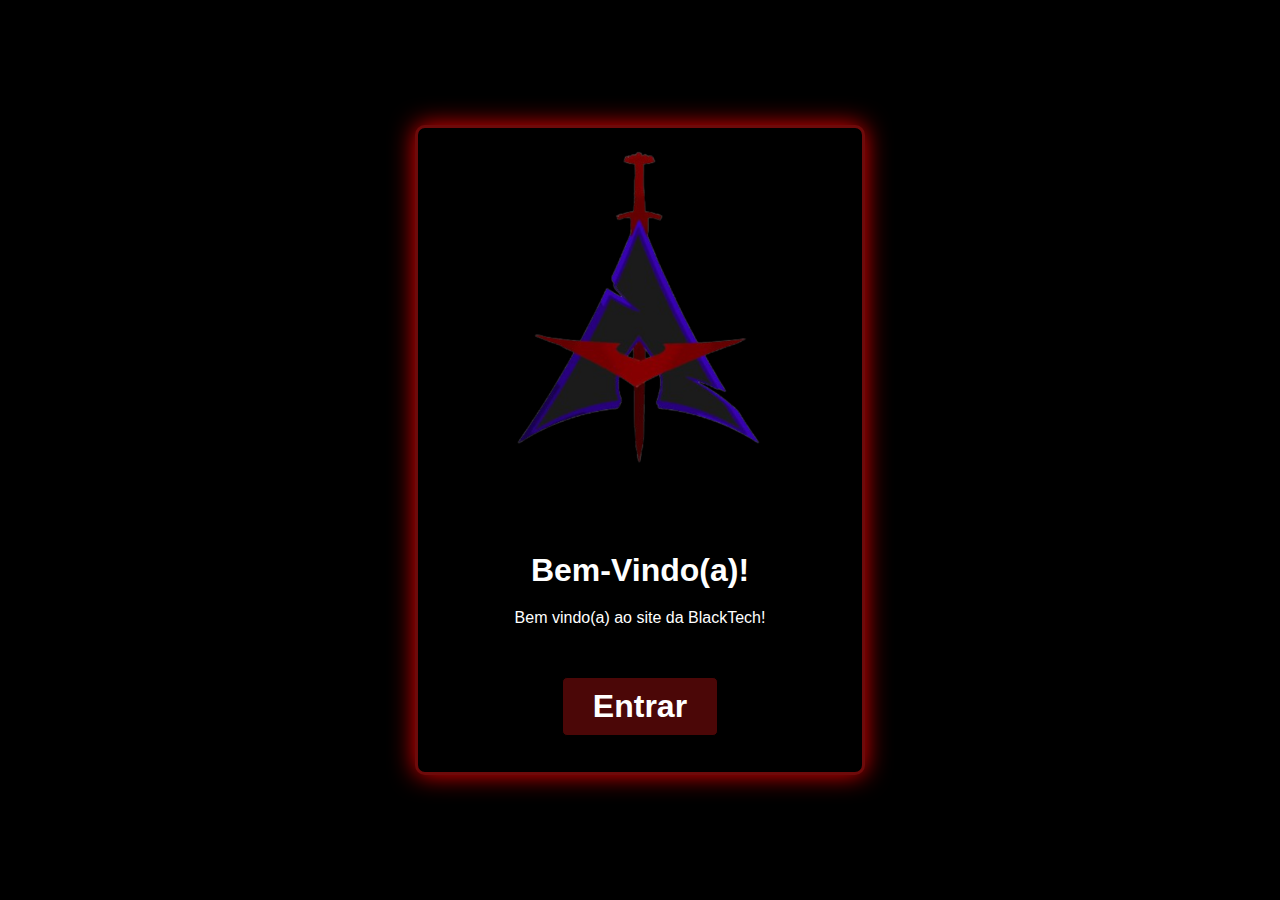
<file: index.html>
<!DOCTYPE html>
<html lang="pt-br">
<head>
    <meta charset="UTF-8">
    <meta name="viewport" content="width=device-width, initial-scale=1.0">
    <title>BlackTech</title>
    <link rel="stylesheet" href="estilos/style.css">
    <link rel="shortcut icon" href="estilos/imagens/favicon.ico" type="image/x-icon">
    <style>
        @media screen and (max-width: 500px){
            main{
                width: 90%;
                height: 90%;
                overflow-x: hidden;
                margin: auto;
                margin-top: 30px;
                margin-bottom: 30px;
                height: 650px;

            }
            main h1{
                font-size: 3em;
            }
            p{
                font-size: 1.2em;
            }
            body{ 
                overflow-x: hidden;
            }
            .container{
                overflow-x: hidden;
                display: block;
                display: flex;
            }
        }
    </style>
</head>
<body>

    <div class="container">
        <main>
            <img src="estilos/imagens/blacktech.png" class="logo" alt="logo ArchTec">
            <h1>Bem-Vindo(a)!</h1>
            <p>Bem vindo(a) ao site da BlackTech!</p>
            <form action="pag001.html">
                <input class="submit" type="submit" value="Entrar">
            </form>
        </main>
    </div>
</body>
</html>
</file>
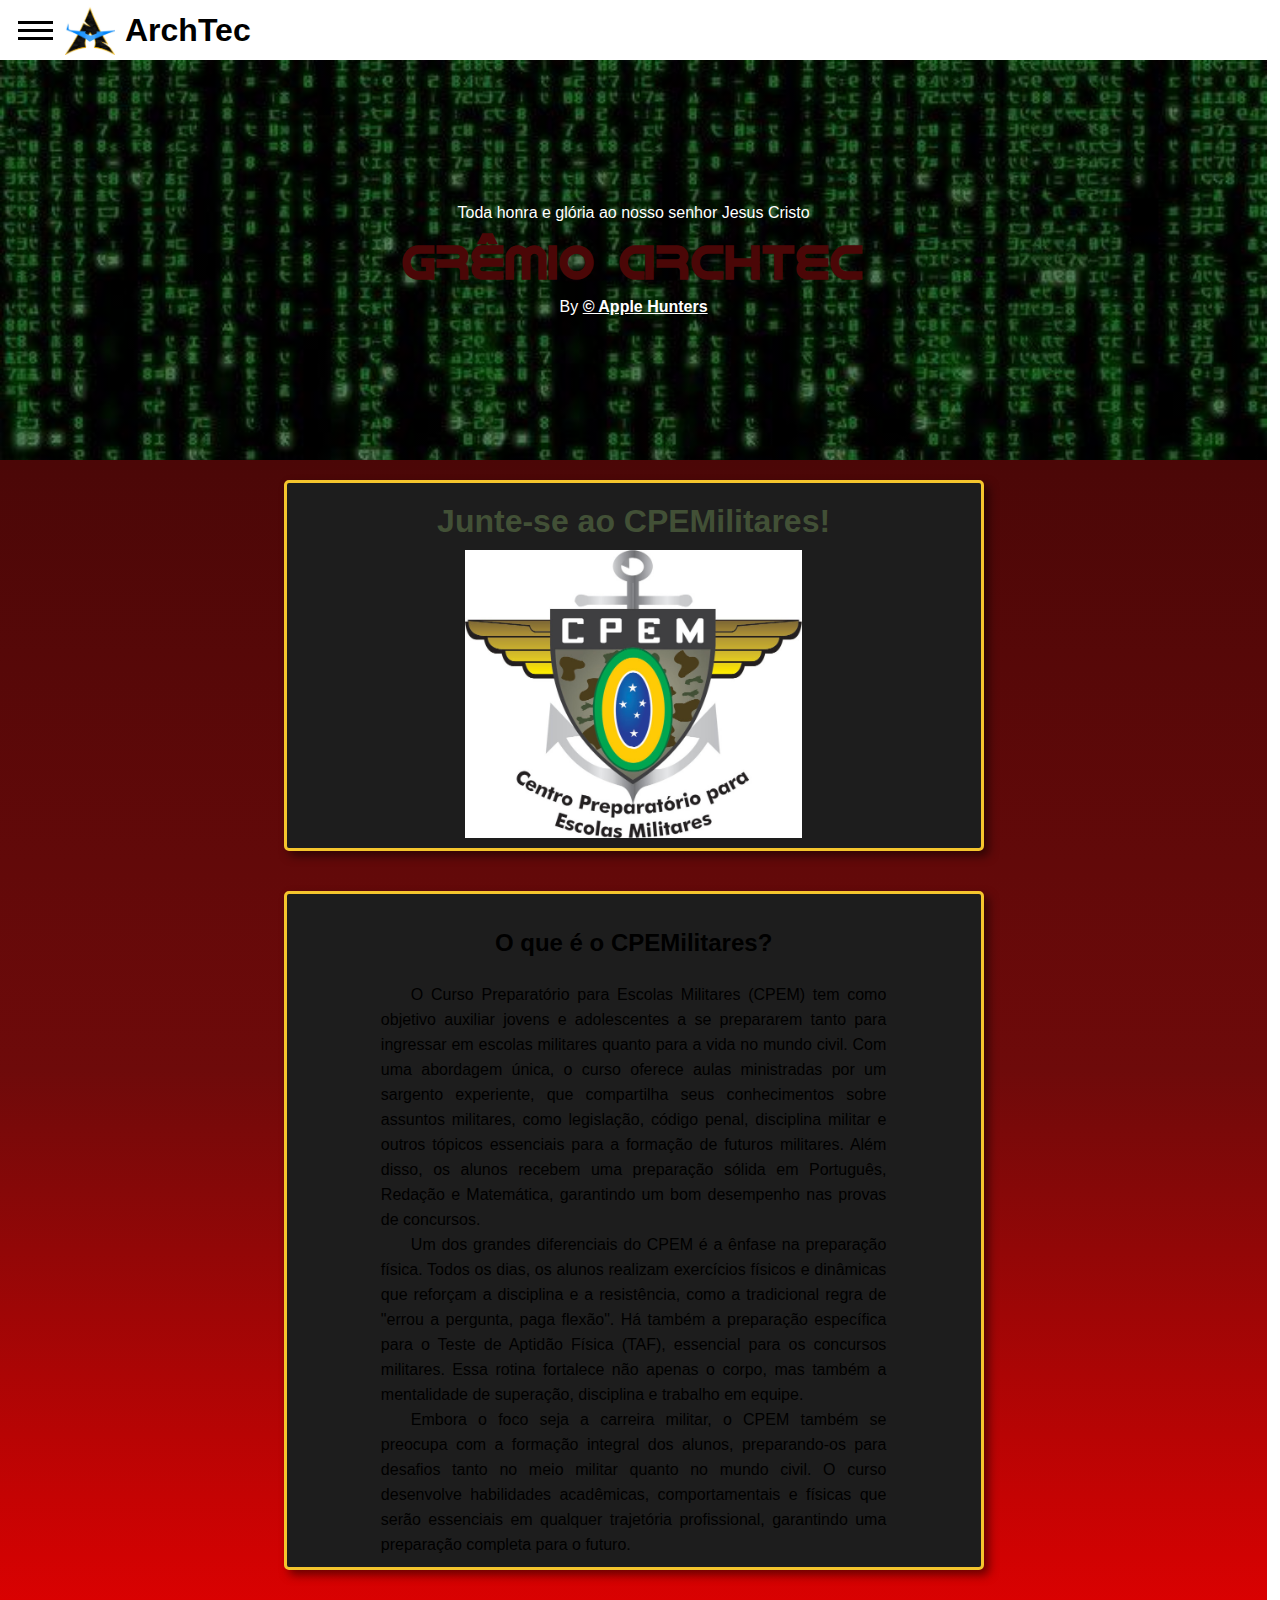
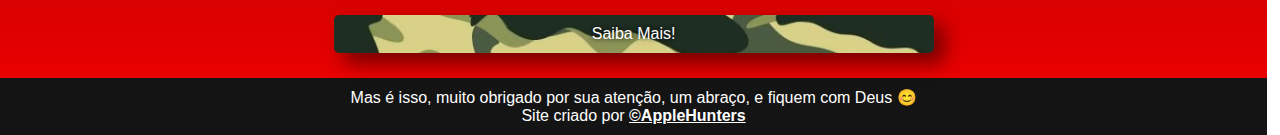
<file: cpem.html>
<!DOCTYPE html>
<html lang="pt-br">
<head>
    <meta charset="UTF-8">
    <meta name="viewport" content="width=device-width, initial-scale=1.0">
    <title>ArchTec - CPEMilitares</title>
    <link rel="stylesheet" href="estilos/pag.css">
    <link rel="shortcut icon" href="estilos/imagens/favicon.ico" type="image/x-icon">
    <style>
        @media screen and (min-width: 750px) {
            aside{
                width: 700px;
                margin: 20px auto;
            }
            a.cpem-botton{
                width: 600px;
            }
            .prop-cpem h1{
                font-size: 2em;
                padding: 10px;
            }
            .menu.show{
                width: 400px;
            }
        }
        .prop-cpem{
            text-align: center;
            display: flex;
            flex-flow: column nowrap;
            padding: 10px;
        }
        .prop-cpem h1{
            color: #425036;
            font-size: 200%;
        }
        .prop-cpem img{
            display: block;
            width: 50%;
        }

        h2{
            margin: 25px 0px;
        }

        aside p{
            text-align: justify;
            margin-top: 10px;
            margin: auto;
            text-indent: 30px;
            line-height: 25px;
        }

        .cpem-botton{
            background-image: url('estilos/imagens/adbc8445-24c6-4fff-abe5-4f021618e9f2.jpeg');
            display: block;
            margin: 25px auto;
            padding: 10px;
            width: 90%;
            text-align: center;
            text-decoration: none;
            color: white;
            text-shadow: 0px 0px 5px black;
            border-radius: 5px;
            background-size: cover;
            background-repeat: no-repeat;
            box-shadow: 10px 10px 20px #00000080;
            transition: 0.2s ease-in-out;
        }

        .cpem-botton:hover{
            padding: 15px;
            transition: 0.2s ease-in-out;
        }
    </style>
</head>
<body>
    <button class="togglemenu" onclick="menu()"> <!--Simbolo do menu-->
        <span class="linha"></span>
        <span class="linha"></span>
        <span class="linha"></span>
    </button>
    <div class="menu">
        <nav class="menu" class="hidden">
            <img src="estilos/imagens/Logo ArchTec.jpg" class="minlogo" alt="Logo">
            <h1>ArchTec</h1>
            <ul>
                <li><a href="pag001.html" onclick="menuOff()">Página inicial</a></li>
                <li><a href="pag002.html" onclick="menuOff()">Nossa equipe</a></li>
                <li><a href="pag003.html" onclick="menuOff()">Propóstas extras</a></li>
                <hr>
            </ul>
            <a href="cpem.html" class="cpem-caminho" onclick="menuOff()">
                <div>Junte-se ao CPEMilitares!</div>
            </a>
        </nav>
    </div>
    <nav>
        <img src="estilos/imagens/Logo ArchTec.jpg" class="minlogo" alt="Logo">
        <h1>ArchTec</h1>
    </nav>
    <header>
        <div class="header">
            <p>Toda honra e glória ao nosso senhor Jesus Cristo</p>
            <h1>Grêmio ArchTec</h1>
            <p>By <a href="https://github.com/AppleHunters/" target="_blank">&copy; Apple Hunters</a></p>
        </div>
    </header>
    <main>
        <article>
            <aside class="prop-cpem">
                <h1>Junte-se ao CPEMilitares!</h1>
                <img src="estilos/imagens/logo-cpem.jpg" alt="logo-cpem">
            </aside>
            <aside>
                <h2>O que é o CPEMilitares?</h2>
                <p>
                    O Curso Preparatório para Escolas Militares (CPEM) tem como objetivo auxiliar jovens e adolescentes a se prepararem tanto para ingressar em escolas militares quanto para a vida no mundo civil. Com uma abordagem única, o curso oferece aulas ministradas por um sargento experiente, que compartilha seus conhecimentos sobre assuntos militares, como legislação, código penal, disciplina militar e outros tópicos essenciais para a formação de futuros militares. Além disso, os alunos recebem uma preparação sólida em Português, Redação e Matemática, garantindo um bom desempenho nas provas de concursos.
                </p>
                <p>
                    Um dos grandes diferenciais do CPEM é a ênfase na preparação física. Todos os dias, os alunos realizam exercícios físicos e dinâmicas que reforçam a disciplina e a resistência, como a tradicional regra de "errou a pergunta, paga flexão". Há também a preparação específica para o Teste de Aptidão Física (TAF), essencial para os concursos militares. Essa rotina fortalece não apenas o corpo, mas também a mentalidade de superação, disciplina e trabalho em equipe.
                </p>
                <p>
                    Embora o foco seja a carreira militar, o CPEM também se preocupa com a formação integral dos alunos, preparando-os para desafios tanto no meio militar quanto no mundo civil. O curso desenvolve habilidades acadêmicas, comportamentais e físicas que serão essenciais em qualquer trajetória profissional, garantindo uma preparação completa para o futuro.
                </p>
            </aside>
            <section>
                <a class="cpem-botton" target="_blank" href="https://cpem.vercel.app">
                    Saiba Mais!
                </a>
            </section>
        </article>
    </main>
    <footer>
        <p>Mas é isso, muito obrigado por sua atenção, um abraço, e fiquem com Deus 😊</p>
        <p>Site criado por <a href="https://github.com/AppleHunters/" target="_blank">&copy;AppleHunters</a></p>
    </footer>
    <script src="scripts/menu.js"></script>
</body>
</html>
</file>
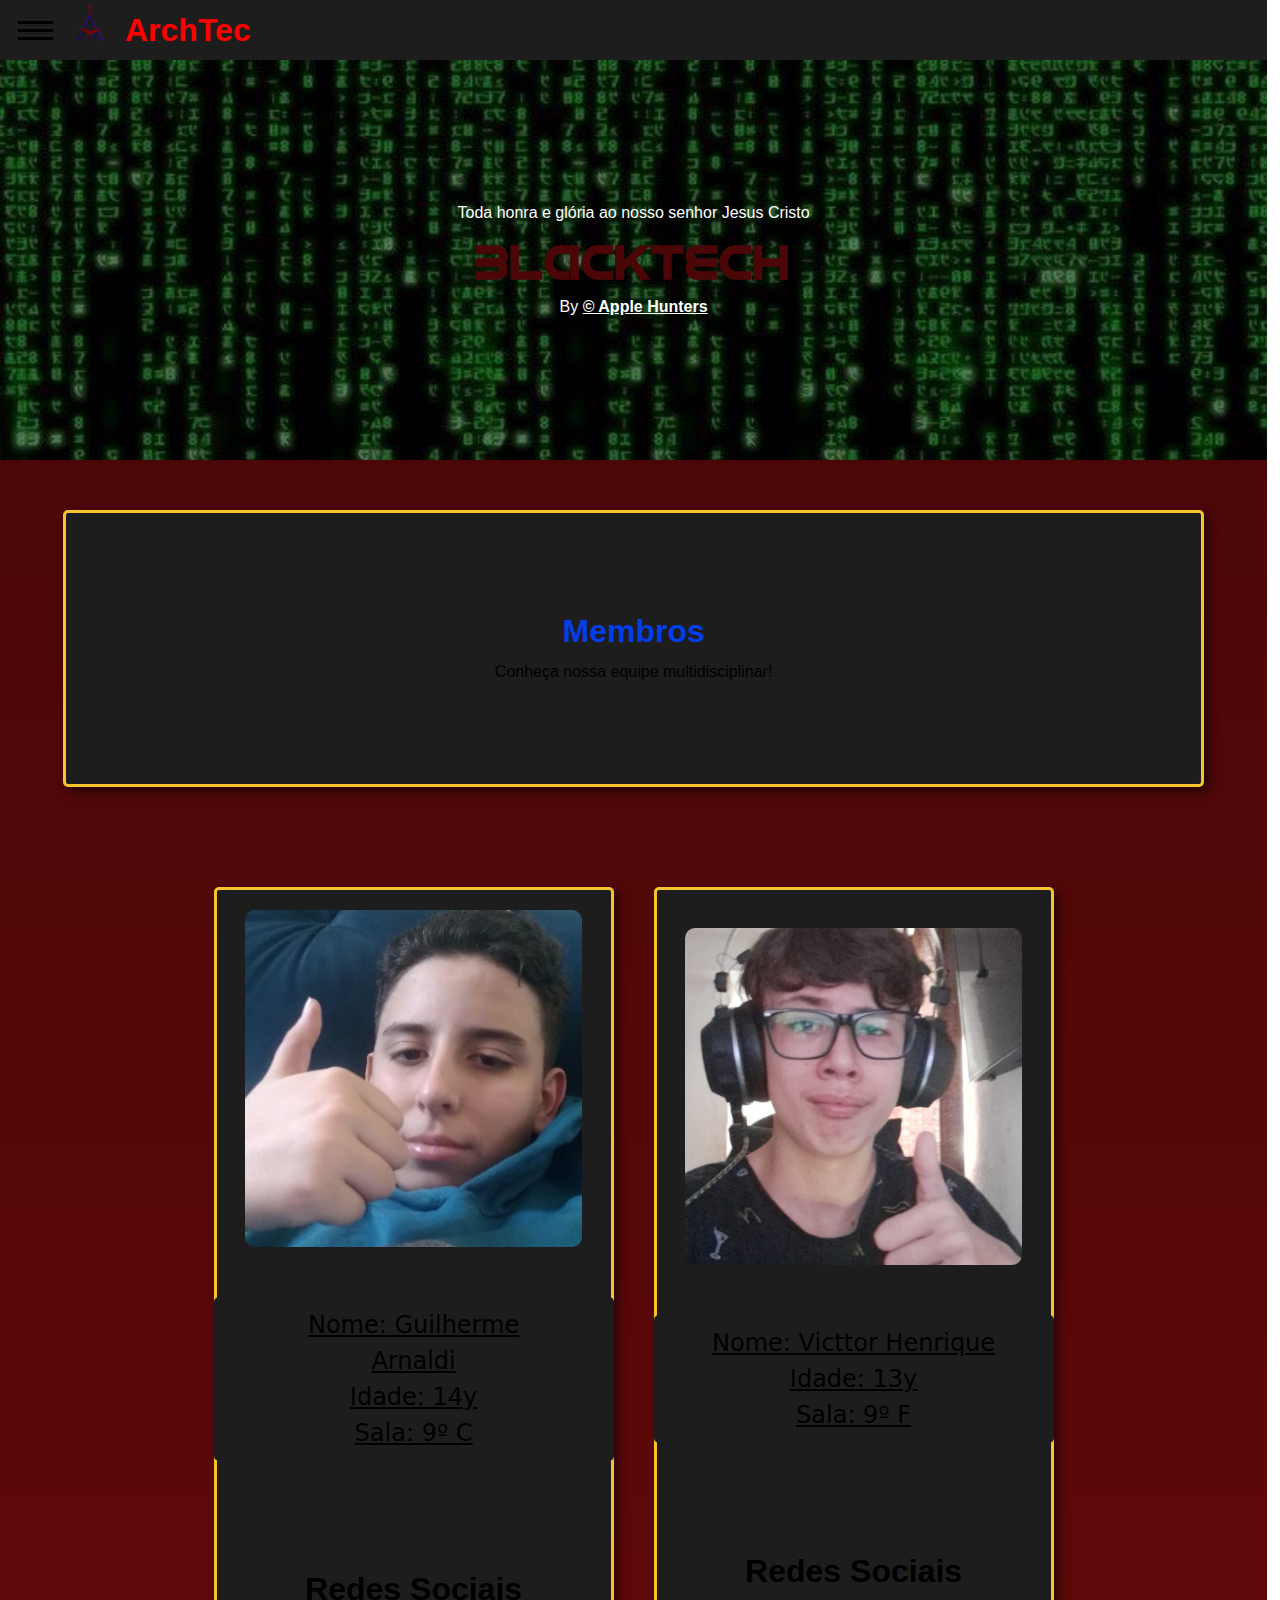
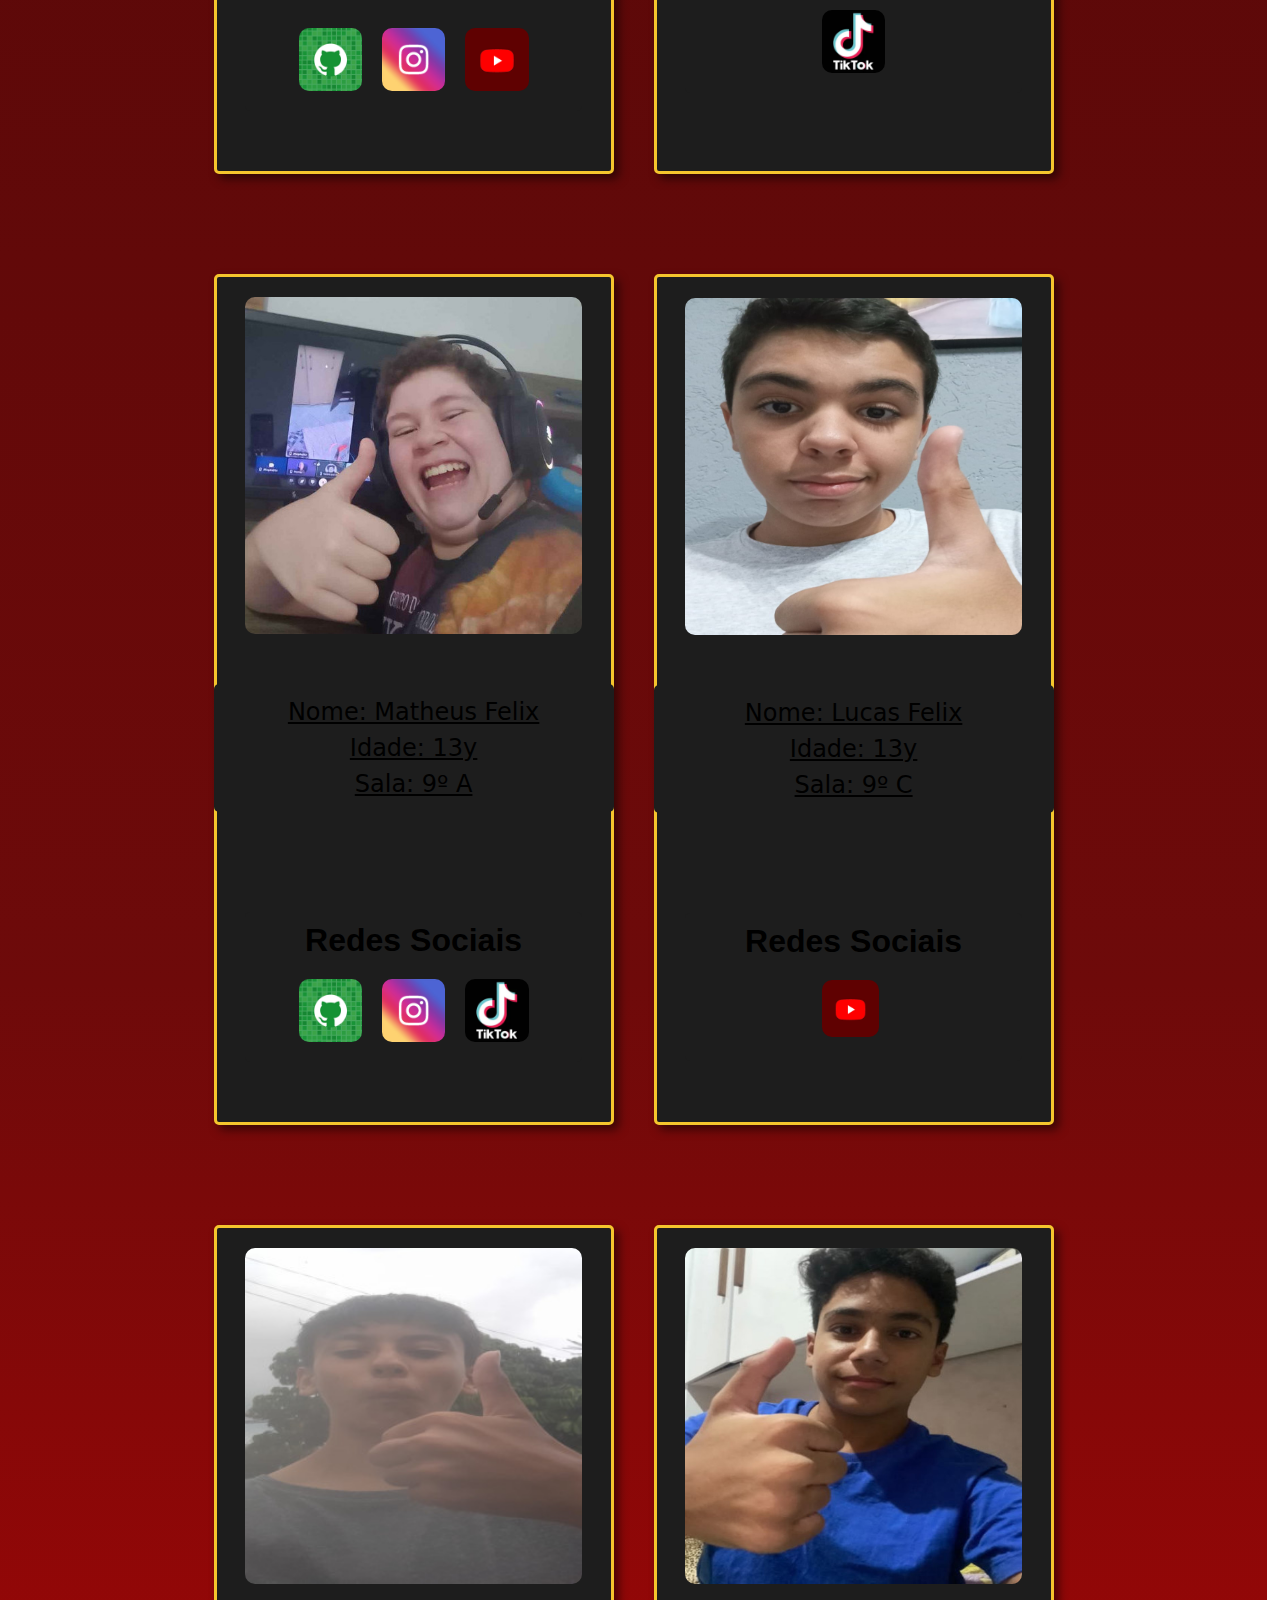
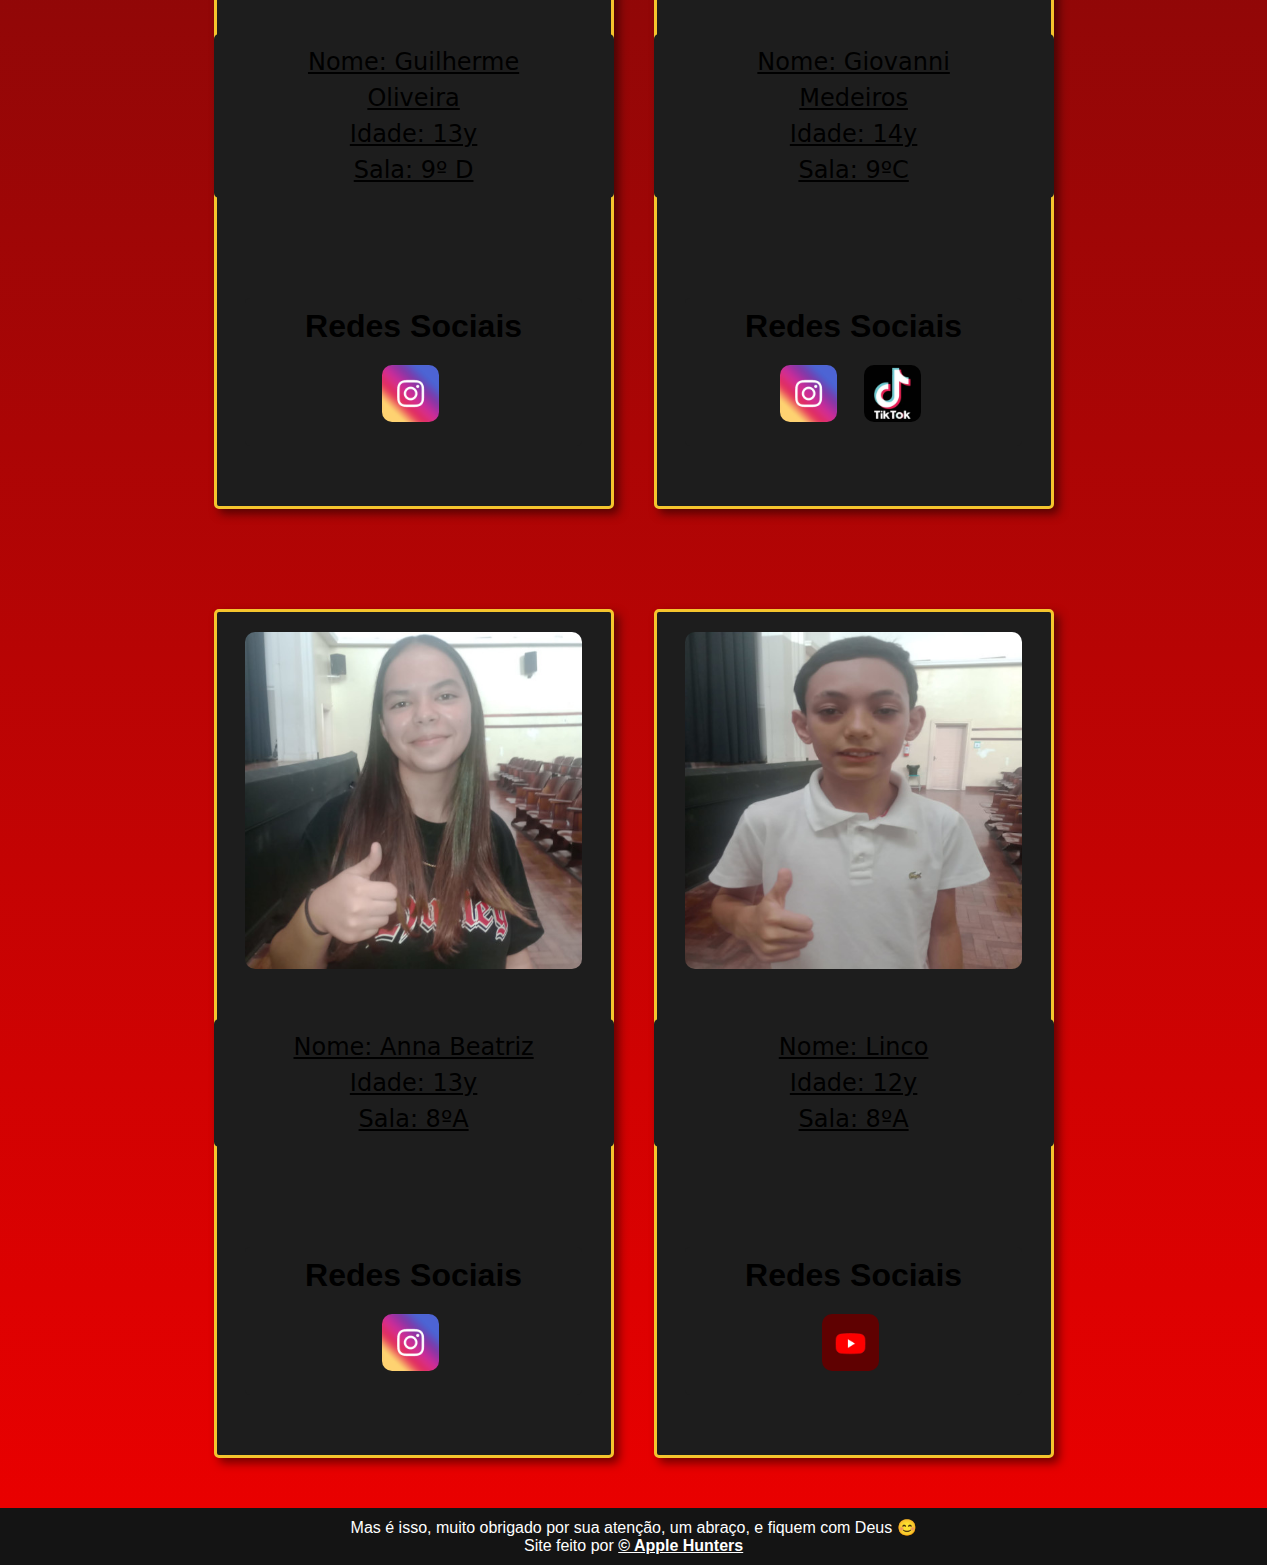
<file: pag002.html>
<!DOCTYPE html>
<html lang="pt-br">
    <head>
        <meta charset="UTF-8">
        <meta name="viewport" content="width=device-width, initial-scale=1.0">
        <title>ArchTec - membros</title>
        <link href="https://fonts.googleapis.com/css2?family=Material+Symbols+Outlined" rel="stylesheet" /> 
        <link rel="stylesheet" href="estilos/pag.css">
        <link rel="shortcut icon" href="estilos/imagens/favicon.ico" type="image/x-icon">
        <!--Falhando-->
        <style>
        :root{
            --black: #1d1d1d;
        }
            div.menu{
            background-color: var(--black);
        }
        #menu2{
            width: 40%;
        }
        nav.menu a{
            color: white;
        }
            @media screen and (min-width: 600px) and (max-width: 1100px) {
                aside.inf p{
                    font-size: 1.5em;
                }
                div.menu{
                    width: 400px
                }
            }
            @media screen and (min-width: 1100px) {
                article{
                    flex-flow: row wrap;
                    justify-content: center;
                }
                aside{
                    width: 400px;
                }
                aside.prop{
                    width: 90%;
                }
                div.menu{
                    width: 600px
                }
            }
            header{
                display: flex;
                flex-flow: column nowrap;
                justify-content: center;
            }
            aside img{
                width: 90%;
                margin-top: 10px;
                border-radius: 10px;
            }
            aside{
                display: flex;
                flex-flow: row nowrap;
            }
            .reverse{
                display: flex;
                flex-flow: column nowrap;
                justify-content: center;
            }
            img.ico{
                width: 100%;
                vertical-align: middle;
            }
            li{
                vertical-align: middle;
                margin-left: 20px;
            }

        
            aside.rs a{
                width: 20%;
                margin: 10px;
            }
            aside.rs{
                width: 90%;
                box-shadow: none;
                border: none;
                display: flex;
                flex-flow: row wrap;
                justify-content: center;
            }
            aside.rs h2{
                font-size: 2em;
            }
            aside.inf{
                box-shadow: none;
                border: none;
                display: flex;
                flex-flow: row wrap;
                justify-content: center;
                text-align: center;
                font-size: 1.5em;
            }
            aside.inf p{
                text-decoration: underline;
                font-family: system-ui, -apple-system, BlinkMacSystemFont, 'Segoe UI', Roboto, Oxygen, Ubuntu, Cantarell, 'Open Sans', 'Helvetica Neue', sans-serif;
            }
            aside.pai{
                display: flex;
                flex-flow: column nowrap;
                justify-content: center;
            }
            article{
                display: flex;
                justify-content: center;
            }
            #luimg{ /*não consigui resolver, caso consiga resolver te dou -2 centavos 😉😉😉😉😉😉😉*/
            width: 600px;
            height: 600px;
            transform: translateY(100px);
           }
         
            @media screen and (min-width: 1000px) and (max-width: 2100px) {
                
            }
           #luimg{
            width: 357px;
            height: 290px;
            transform: translate(0px, 10px);
            margin: 0px;
            padding: 0px;
           }
           #text{
            transform: translate(0px, -40px);
           }
        </style>
    </head>
    <body>
        <div class="main">
            <button class="togglemenu" onclick="menu()"> <!--Simbolo do menu-->
                <span class="linha"></span>
                <span class="linha"></span>
                <span class="linha"></span>
            </button>
            <div class="menu">
                <nav class="menu" class="hidden">
                    <img src="estilos/imagens/blacktech.png" class="minlogo" alt="Logo" id="menu2">
                    <h1>ArchTec</h1>
                    <ul>
                        <li><a href="pag001.html" onclick="menuOff()">Página inicial</a></li>
                        <li><a href="pag002.html" onclick="menuOff()">Nossa equipe</a></li>
                    </ul>
                   
                </nav>
            </div>
            <nav id="fundo1">
                <img src="estilos/imagens/blacktech.png" class="minlogo" alt="Logo" class="div1">
                <h1>ArchTec</h1>
            </nav>
            <header>
                <p>Toda honra e glória ao nosso senhor Jesus Cristo</p>
                <h1>BlackTech</h1>
                <p>By <a href="https://github.com/AppleHunters/" target="_blank">&copy; Apple Hunters</a></p>
            </header>
            <main>
                <article>
                    <aside class="prop">
                        <h1>Membros</h1>
                        <p>Conheça nossa equipe multidisciplinar!</p>
                    </aside>
                    <aside class="pai">
                        <img src="estilos/imagens/Guilherme Arnaldi.jpg" alt="">
                        <aside class="inf">
                            <p>Nome: Guilherme Arnaldi</p>
                            <p>Idade: 14y</p>
                            <p>Sala: 9º C</p>
                        </aside>
                        <aside class="rs">
                            <h2>Redes Sociais</h2>
                            <a href="https://github.com/cavaleiro-olimpioo/" target="_blank"><img src="estilos/imagens/ico-github.jpg" class="ico" alt="github"></a>
                            <a href="https://Instagram.com/guilherme_arnaldi._/" target="_blank"><img src="estilos/imagens/ico-instagram.jpg" class="ico" alt="Instagram"></a>
                            <a href="https://www.youtube.com/@cavaleiro_olimpio3864" target="_blank"><img src="estilos/imagens/ico-youtube.jpg" class="ico" alt="YouTube"></a>
                        </aside>
                    </aside>
                    <aside class="reverse">
                        <img src="estilos/imagens/victtor pre cobol.jpg" alt="">
                            <aside class="inf">
                                <p>Nome: Victtor Henrique</p>
                                <p>Idade: 13y</p>
                                <p>Sala: 9º F</p>
                            </aside>
                            <aside class="rs">
                                <h2>Redes Sociais</h2>
                                <a href="https://www.tiktok.com/@jabuti_cearence?_t=8sayaiDSevd&_r=1" target="_blank"><img src="estilos/imagens/ico-tiktok.png" class="ico" alt="tiktok"></a>
                            </aside>
                    </aside>
                    <aside class="pai">
                        <img src="estilos/imagens/Matheus Felix.jpg" alt="">
                            <aside class="inf">
                                <p>Nome: Matheus Felix</p>
                                <p>Idade: 13y</p>
                                <p>Sala: 9º A</p>
                            </aside>
                            <aside class="rs">
                                <h2>Redes Sociais</h2>
                                <a href="https://github.com/Matheus-Felixxx/" target="_blank"><img src="estilos/imagens/ico-github.jpg" class="ico" alt="github"></a>
                                <a href="https://www.instagram.com/wmatheus_felix/" target="_blank"><img src="estilos/imagens/ico-instagram.jpg" class="ico" alt="instagram"></a>
                                <a href="https://www.tiktok.com/@mag3g5?_t=8saylG1bHTJ&_r=1" target="_blank"><img src="estilos/imagens/ico-tiktok.png" class="ico" alt="tiktok"></a>
                            </aside>
                    </aside>
                    <aside class="pai">
                        <img src="estilos/imagens/Lucas-Felix.jpg" alt="LF">
                            <aside class="inf">
                                <p>Nome: Lucas Felix</p>
                                <p>Idade: 13y</p>
                                <p>Sala: 9º C</p>
                            </aside>
                            <aside class="rs">
                                <h2>Redes Sociais</h2>
                                <a href="https://www.youtube.com/watch?v=mcYLzu_1cNc" target="_blank"><img src="estilos/imagens/ico-youtube.jpg" alt="youtube"></a>
                            </aside>
                    </aside>
                    <aside class="pai">
                        <img src="estilos/imagens/Guilhermao-sigma.jpeg" alt="LF">
                            <aside class="inf">
                                <p>Nome: Guilherme Oliveira</p>
                                <p>Idade: 13y</p>
                                <p>Sala: 9º D</p>
                            </aside>
                            <aside class="rs">
                                <h2>Redes Sociais</h2>
                                <a href="https://www.instagram.com/guilhermeoliveira7445/" target="_blank"><img src="estilos/imagens/ico-instagram.jpg" alt="instagram"></a>
                            </aside>
                    </aside>
                    <aside class="pai">
                        <img src="estilos/imagens/Giovanni.jpg" alt="LF">
                            <aside class="inf">
                                <p>Nome: Giovanni Medeiros</p>
                                <p>Idade: 14y</p>
                                <p>Sala: 9ºC</p>
                            </aside>
                            <aside class="rs">
                                <h2>Redes Sociais</h2>
                                <a href="https://www.instagram.com/giovannixm_01/" target="_blank"><img src="estilos/imagens/ico-instagram.jpg" alt="Instagram"></a>
                                <a href="https://www.tiktok.com/@giovannix585" target="_blank"><img src="estilos/imagens/ico-tiktok.png" alt="TikTok"></a>
                            </aside>
                    </aside>
                    <aside class="pai">
                        <img src="estilos/imagens/Anna-sigma.jpeg" alt="Anna">
                            <aside class="inf">
                                <p>Nome: Anna Beatriz</p>
                                <p>Idade: 13y</p>
                                <p>Sala: 8ºA</p>
                            </aside>
                            <aside class="rs">
                                <h2>Redes Sociais</h2>
                                <a href="https://www.instagram.com/marques._xsh/"><img src="estilos/imagens/ico-instagram.jpg" alt="Insta"></a>
                            </aside>
                    </aside>
                    <aside class="pai">
                        <img src="estilos/imagens/Lynko sigma.jpeg" alt="Linco">
                            <aside class="inf">
                                <p>Nome: Linco</p>
                                <p>Idade: 12y</p>
                                <p>Sala: 8ºA</p>
                            </aside>
                            <aside class="rs">
                                <h2>Redes Sociais</h2>
                                <a href="https://www.youtube.com/watch?v=mcYLzu_1cNc"><img src="estilos/imagens/ico-youtube.jpg" alt=""></a>
                            </aside>
                    </aside>
                </article>
            </main>
        </div>
        <footer>
            <p>Mas é isso, muito obrigado por sua atenção, um abraço, e fiquem com Deus 😊</p>
            <p>Site feito por <a href="https://github.com/AppleHunters/" target="_blank">&copy; Apple Hunters</a></p>
        </footer>
        <script src="scripts/menu.js"></script>
    </body>
</html>
</file>
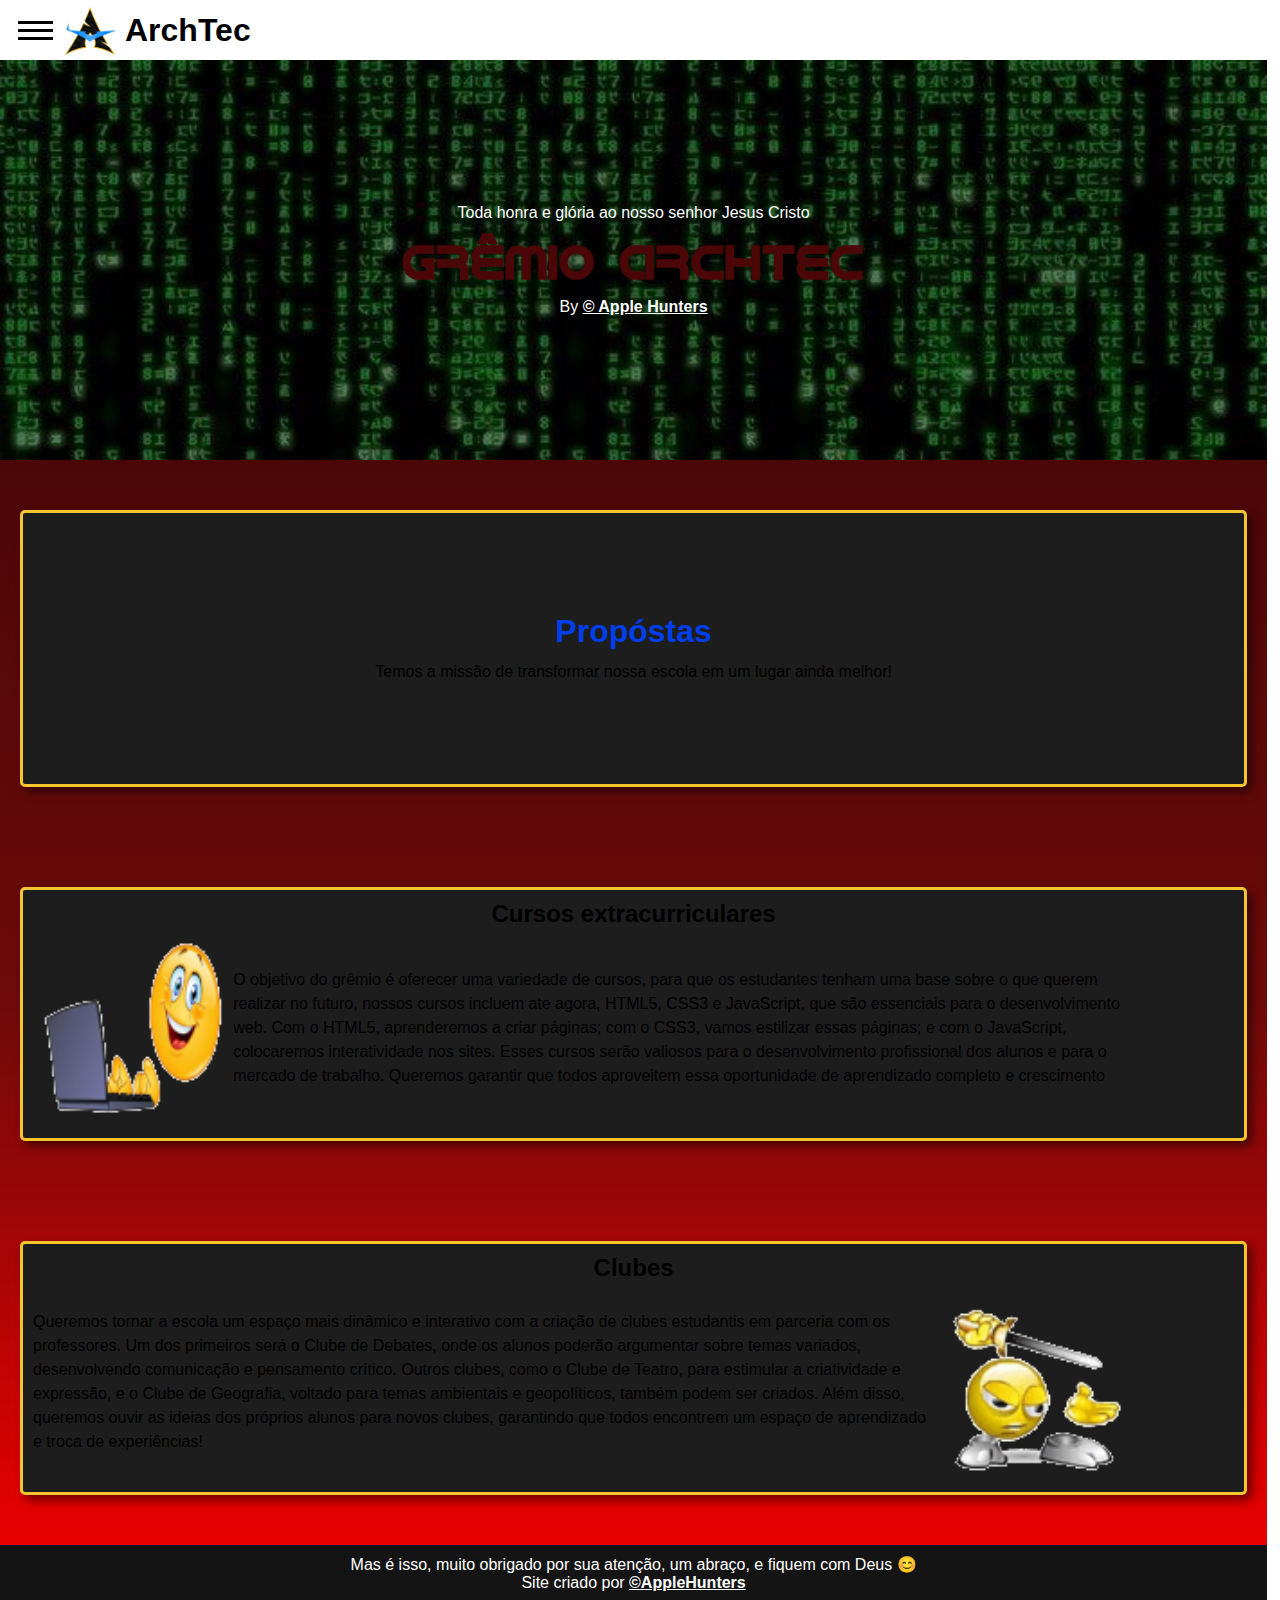
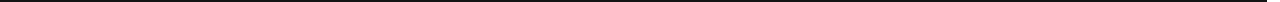
<file: pag003.html>
<!DOCTYPE html>
    <html lang="pt-br">
    <head>
        <meta charset="UTF-8">
        <meta name="viewport" content="width=device-width, initial-scale=1.0">
        <title>Propóstas Extras</title>
        <link rel="stylesheet" href="estilos/pag.css">
        <link rel="shortcut icon" href="estilos/imagens/favicon.ico" type="image/x-icon">
         <!--Falhando-->
        <style>

            img{
                margin: auto;
            }
            #titulo > h1{
                color: #003eea;
            }
            #background {
                background-image: linear-gradient(to bottom, #003eea,#006dba, #008FF4);
                display: flex;
            }
            @media screen and (min-width: 600px) and (max-width: 1100px) {
                #titulo > h1{
                    margin: auto;
                }
                #titulo > p{
                    text-align: center;
                    margin: auto;
                }
                .tema1{
                    margin: auto;
                    text-align: center;
                }
                aside > h2{
                    margin: auto;
                }
                div.menu{
                    width: 400px;
                }
            }
            @media screen and (min-width: 1100px) {
                div.menu{
                    width: 600px;
                }
                #titulo{
                    display: grid;
                    place-items: center; /* Centraliza na vertical e horizontal */
                    text-align: center;
                            }
             
                #imagem{
                   height: 80px;
                   width: 80px;
                }
                }
        
        </style>
    </head>
    <body>
        <div class="main">
            <button class="togglemenu" onclick="menu()"> <!--Simbolo do menu-->
                <span class="linha"></span>
                <span class="linha"></span>
                <span class="linha"></span>
            </button>
            <div class="menu">
                <nav class="menu" class="hidden">
                    <img src="estilos/imagens/Logo ArchTec.jpg" class="minlogo" alt="Logo">
                    <h1>ArchTec</h1>
                    <ul>
                        <li><a href="pag001.html" onclick="menuOff()">Página inicial</a></li>
                        <li><a href="pag002.html" onclick="menuOff()">Nossa equipe</a></li>
                        <li><a href="pag003.html" onclick="menuOff()">Propóstas extras</a></li>
                        <hr>
                    </ul>
                    <a href="cpem.html" class="cpem-caminho" onclick="menuOff()">
                        <div>Junte-se ao CPEMilitares!</div>
                    </a>
                </nav>
            </div>
            <nav>
                <img src="estilos/imagens/Logo ArchTec.jpg" class="minlogo" alt="Logo">
                <h1>ArchTec</h1>
            </nav>
            <header>
                <div class="header">
                    <p>Toda honra e glória ao nosso senhor Jesus Cristo</p>
                    <h1>Grêmio ArchTec</h1>
                    <p>By <a href="https://github.com/AppleHunters/" target="_blank">&copy; Apple Hunters</a></p>
                </div>
            </header>
            <main>
                <article>
                    <aside class="prop">
                        <h1>Propóstas</h1>
                        <p>Temos a missão de transformar nossa escola em um lugar ainda melhor!</p>
                    </aside>
                    <aside id="cant">
                        <h2>Cursos extracurriculares</h2>
                        <img src="estilos/imagens/programação.png" alt="EmoticonStudy" class="emoticon">
                        <p>O objetivo do grêmio é oferecer uma variedade de cursos, para que os estudantes tenham uma base sobre o que querem realizar no futuro, nossos cursos incluem ate agora, HTML5, CSS3 e JavaScript, que são essenciais para o desenvolvimento web. Com o HTML5, aprenderemos a criar páginas; com o CSS3, vamos estilizar essas páginas; e com o JavaScript, colocaremos interatividade nos sites. Esses cursos serão valiosos para o desenvolvimento profissional dos alunos e para o mercado de trabalho. Queremos garantir que todos aproveitem essa oportunidade de aprendizado completo e crescimento</p>
                    </aside>
                    <aside id="dc">
                        <h2>Clubes</h2>
                        <p>Queremos tornar a escola um espaço mais dinâmico e interativo com a criação de clubes estudantis em parceria com os professores. Um dos primeiros será o Clube de Debates, onde os alunos poderão argumentar sobre temas variados, desenvolvendo comunicação e pensamento crítico.
                        Outros clubes, como o Clube de Teatro, para estimular a criatividade e expressão, e o Clube de Geografia, voltado para temas ambientais e geopolíticos, também podem ser criados. Além disso, queremos ouvir as ideias dos próprios alunos para novos clubes, garantindo que todos encontrem um espaço de aprendizado e troca de experiências!</p>
                        <img src="estilos/imagens/debate.png" alt="dcEmoticon" class="emoticon">
                    </aside>
                    <!--<aside id="camp">
                        <h2>Campeonatos variados</h2>
                        <img src="estilos/imagens/camp-emoticon.jpg" alt="camp-emoticon" class="emoticon">
                        <p class="p">O grêmio acredita que o esporte e as competições saudáveis são fundamentais para promover integração, diversão e espírito de equipe entre os alunos. Por isso, organizamos e incentivamos a participação em campeonatos durante o ano. A proposta é expandir as categorias da interclasse, não se limitando apenas ao futebol. Algumas sugestões incluem:</p>
                        <ul>
                            <li>Xadrez e Damas</li>
                            <li>Queimada</li>
                            <li>Futebol</li>
                            <li>E outras opções...</li>
                        </ul>
                    </aside>
                    <aside id="pass">
                        <h2>Mais passeios</h2>
                        <p>Explorar o mundo além da sala de aula é essencial para enriquecer o aprendizado e fortalecer os laços entre os alunos. Nosso grêmio está comprometido em organizar passeios diversificados, atendendo aos interesses e necessidades de todos. A proposta é apresentar essa ideia aos responsáveis da escola, com o objetivo de diversificar os passeios, não se limitando apenas ao Hopi Hari no final do ano.                    </p>
                        <img src="estilos/imagens/oass-emoticon.jpg" alt="pass-emoticon" class="emoticon">
                    </aside>
                    <aside id="sug">
                        <h2>Sugestões</h2>
                        <img src="estilos/imagens/sugest-emoticon.jpg" alt="sugestEmoticon" class="emoticon">
    
                        <p>Todo mês, realizaremos uma reunião com os representantes de turma para discutir sugestões e propostas que vocês gostariam que acrescentássemos à escola.</p>
                    </aside>
                    <aside id="outr">
                        <h2>Outros...</h2>
                        <p>Lembre-se de que estamos sempre abertos a novas sugestões, como já mencionamos anteriormente</p>
                        <img src="estilos/imagens/glass-emoticon.jpg" alt="glassEmoticon" class="emoticon">
                    </aside>-->
                </article>
            </main>
        </div>
    <footer>
        <p>Mas é isso, muito obrigado por sua atenção, um abraço, e fiquem com Deus 😊</p>
        <p>Site criado por <a href="https://github.com/AppleHunters/" target="_blank">&copy;AppleHunters</a></p>
    </footer>
    <script src="scripts/menu.js"></script>
    </body>
    </html>
</file>
<file: estilos/style.css>
*{
    margin: 0px;
    padding: 0px;
    box-sizing: border-box;
    font-family: Arial, Helvetica, sans-serif;
}

:root{
    --amarelo: #F5C52D;
    --azul0: #008FF4;
    --azul: #006dba;
    --azul1: #003eea;
}

body{
    background-color: black;
    width: 100vw;
}

img.logo{
    width: 90%;
    transform: translate(0px, 20px);
}

main h1{
    margin: 20px 0px;
    font-size: 2em;
    text-shadow: 1px 1px 2px rgba(0, 0, 0, 0.5);
}

p{
    font-size: 1em;
    text-shadow: 1px 1px 1px rgba(0, 0, 0, 0.5);
}

.container{
    width: 100vw;
    height: 100vh;
    display: flex;
    justify-content: center;
    align-items: center;
    flex: 0 1 auto;
}

main{
    background-color: rgb(0, 0, 0);
    color: rgb(255, 255, 255);
    width: 450px;
    text-align: center;
    height: 650px;
    border-radius: 10px;
    border: 3px solid #6e0a0a;
    box-shadow: 0px 0px 25px rgb(233, 0, 0);

}

input.submit{
    margin-top: 50px;
    padding: 10px;
    font-size: 2em;
    border-radius: 5px;
    background-color: #4b0707;
    color: white;
    width: 35%;
    height: 20%;
    border: 1px solid black;
    box-shadow: 2px 2px 5px rgba(0, 0, 0, 0.5);
    font-weight: bold;
    transition: 0.5s;
}

input.submit:hover{
    font-size: 2.2em;
    background-color: #500808;
    box-shadow: 3px 3px 5px rgba(0, 0, 0, 0.5);
    transition: 1s;
    width: 160px;
    cursor: pointer;
    box-shadow: 0px 0px 20px rgb(255, 0, 0);
}
</file>
<file: estilos/pag.css>
@charset "UTF-8";
@font-face {
    font-family: idroid;
    src: url(fontes/idroid.otf);
}

:root{
    --preto: #1d1d1d;
    --amarelo: #F5C52D;
    --azul0: #008FF4;
    --azul: #006dba;
    --azul1: #003eea;
    --font1: 'idroid';
}

*{
    padding: 0px;
    margin: 0px;
    box-sizing: border-box;
    
}

body{
    width: 99vw;
    height: 100vh;
    font-family: Arial, Helvetica, sans-serif;
    overflow-x: hidden;

}

header{
    background: linear-gradient(rgba(0, 0, 0, 0.5), rgba(0, 0, 0, 0.5)), 
    url('imagens/fundoblack.jpg'); /*coloquei so de teste caso queria mudar fique a vontade*/
    background-repeat: no-repeat;
    background-size: cover;
    background-position: center top;
    width: 100%;
    height: 400px;
    text-align: center;
}

div.header{
    position: relative;
    top: 50%;
    left: 50%;
    translate: -50% -50%;
    
}

header{
    color: white;
    background-color: var(--preto);
}
header a{
    color: white;
    font-weight: bold;
}
header h1{
    color: #4b0707;
    font-family: 'idroid';
    font-size: 3em;
    padding: 10px;
}

article{
    width: 100%;
    height: 100%;
    background-image: linear-gradient(to bottom, #4b0707, #6e0a0a, rgb(233, 0, 0));
    display: flex;
    flex-flow: column nowrap;
    justify-content: center;
}

.main{
    position: relative;
}

.minlogo{
    width: 50px;
    margin: 0px 10px 0px 60px;
}
nav{
    display: flex;
    align-items: center;
    padding: 5px;
}
nav h1{
    display: inline;
    font-size: 2em;
    font-family: 'Android' cursive;
}

nav span{
    margin: 0px 10px;
}

aside.prop h1{
    font-size: 2em;
    margin-bottom: 10px;
    font-weight: bold;
    color: var(--azul1);
}

aside.prop{
    display: block;
    text-align: center;
    padding: 100px 0px;
}

.emoticon{
    width: 15%;
    display: inline-block;
    margin: 10px;
}

aside p{
    display: inline-block;
    line-height: 1.5em;
    width: 75%;
    vertical-align: middle;
}
h2{
    text-align: center;
}
aside{
    border-radius: 5px;
    margin: 50px 20px;
    border: 1px solid rgba(128, 128, 128, 0.336);
    padding: 10px;
    display: flex;
    flex-flow: row wrap;
    align-items: center;
    background-color: #1d1d1d;
    border: 3px solid var(--amarelo);
    box-shadow: 5px 5px 10px rgba(0, 0, 0, 0.5);
}

li{
    list-style-position: inside;
}
aside h2{
    width: 100%;
}

footer{
    background-color: rgb(20, 20, 20);
    color: white;
    text-align: center;
    padding: 10px;
}

footer a{
    color: white;
    font-weight: bold;
    text-decoration: underline;
}

div.menu {
    position: fixed;
    height: 100%;
    background-color: #ffffff;
    width: 60%;
    box-shadow: 100px 0px 1000px black;
    transform: translateX(-100%);
    opacity: 0;
    transition: transform 0.3s ease, opacity 0.3s ease;
    z-index: 1100;  /* Maior que o header */
}

@keyframes fadeOut {
    from {
        opacity: 1;
    }
    to {
        opacity: 0;
        visibility: hidden;
    }
}

div.menu.show {
    transform: translateX(0);  /* Move o menu para a tela */
    opacity: 1;  /* Torna o menu visível */
}

div.menu.hide {
    transform: translateX(-100%);  /* Move o menu para fora da tela */
    opacity: 0;  /* Torna o menu invisível */
}
nav.menu{
    display: flex;
    flex: 0 1 auto;
    flex-flow: column wrap;
}
.menu li{
    margin-top: 10px;
    font-weight: bold;
    font-family: 'Courier New', Courier, monospace;
}

li a{
    color: black;
    text-decoration: none;
    font-size: 1.2em;
    transition: 0.1s;
}

li a:hover{
    font-size: 1.25em;
    font-weight: bolder;
}

button.togglemenu{  /*Config do simbolo do menu*/
    z-index: 9999;
    position: absolute;
    width: 50px;
    height: 50px;
    margin-top: 5px;
    margin-left: 10px;
    border: none;
    background-color: transparent;
    cursor: pointer;
    
} 

span.linha{
    position: relative;
    display: block;
    background-color: black;
    margin: 5px auto;
    height: 3px;
    width: 35px;
    transform-origin: center;
    transition: 0.3s ease-in-out;
}
    
.material-symbols-outlined{
    cursor: pointer;
    
}

.x .linha:nth-child(2){
    width: 0px;
    transition: 0.3s ease-in-out;
}

.x .linha:nth-child(1){
    transform: translateY(8.5px) rotate(-45deg);
    transition: 0.4s ease-in-out;
}

.x .linha:nth-child(3){
    transform: translateY(-8.5px) rotate(45deg);
    transition: 0.4s ease-in-out;
}

.menu .minlogo{
    margin-left: 10px;
}

.none{
    width: 0px;
    transition: 0.3s ease-in-out;
    color: transparent;
}

#fundo1{
    background-color: #1d1d1d;
    color: red;
} 

img.div1{
    width: 100%;
    height: 100%;
}
</file>
